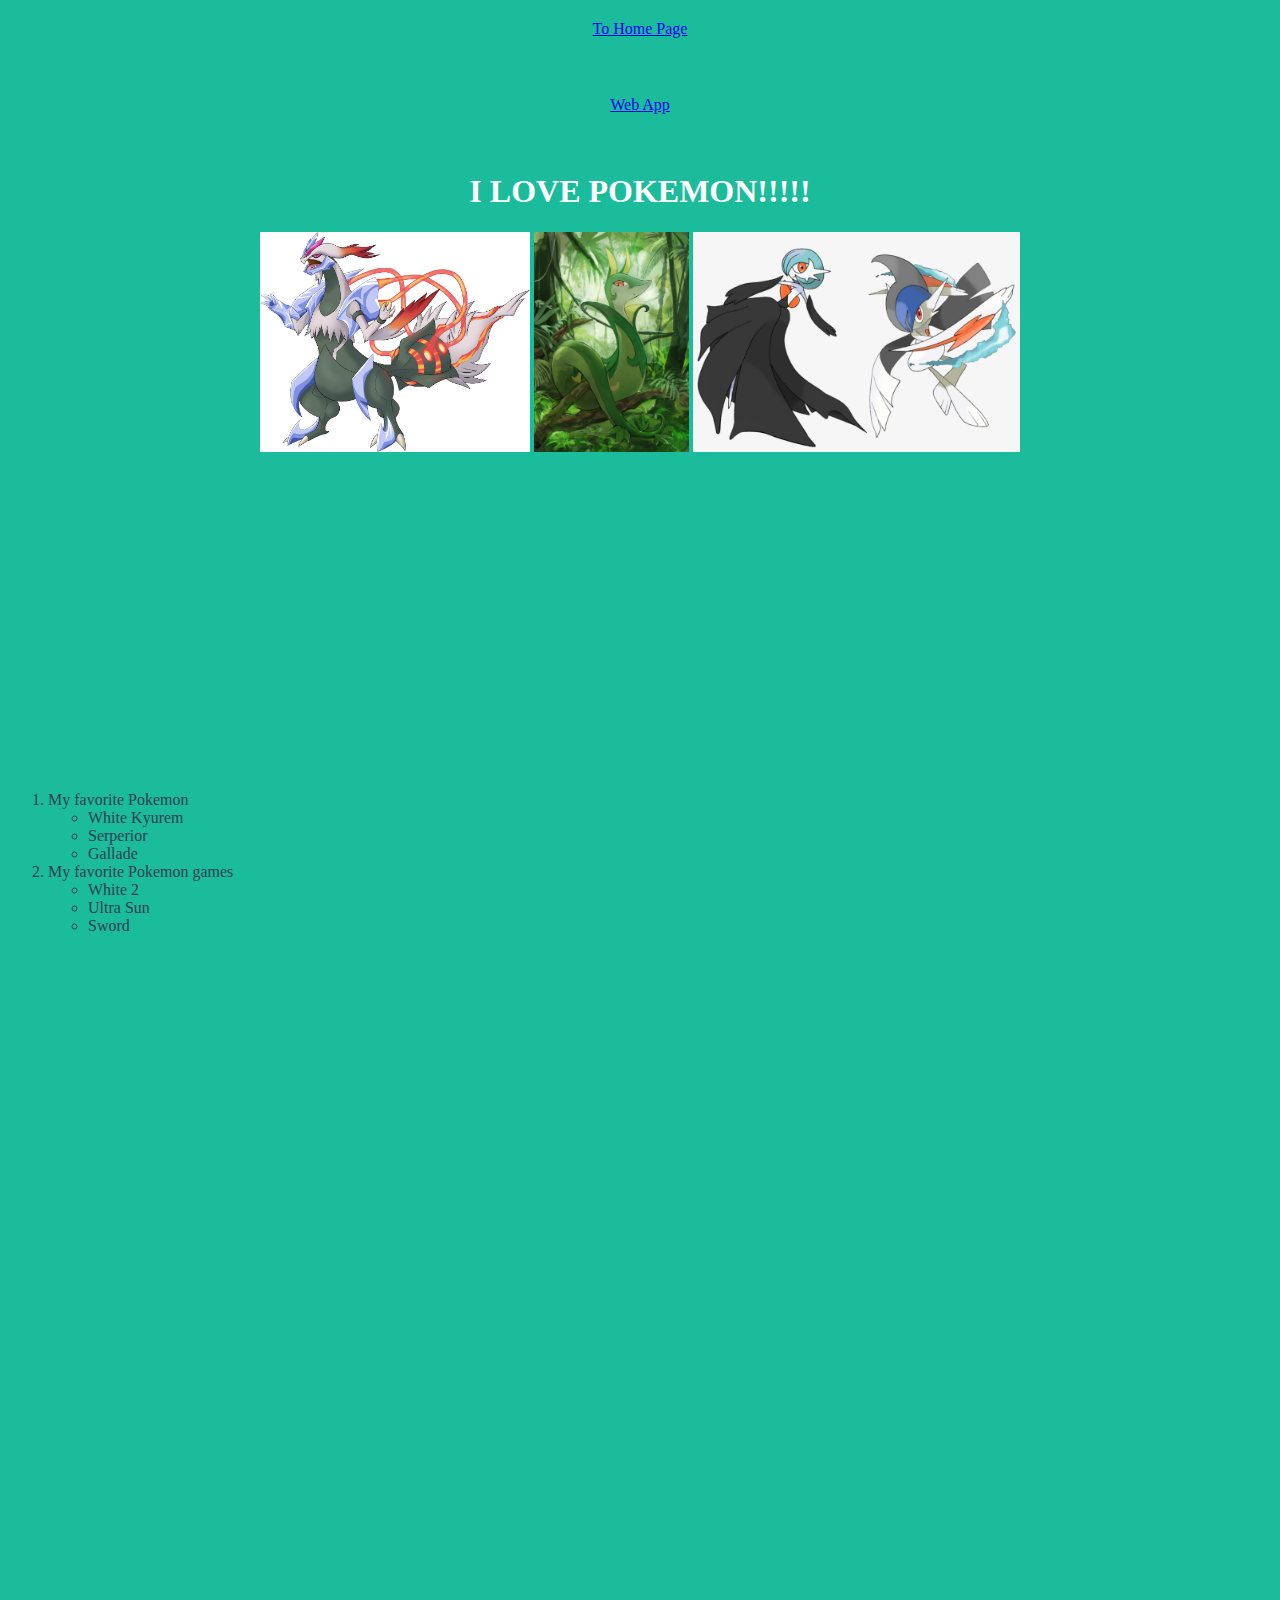
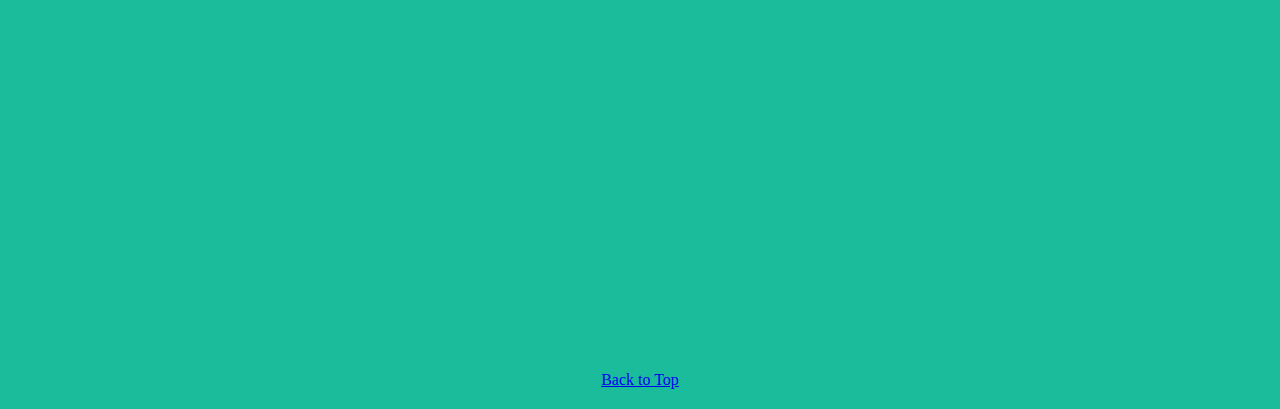
<file: aboutme.html>
<!DOCTYPE html>
<html lang="en">
<head>
    <meta charset="UTF-8">
    <meta name="viewport" content="width=device-width, initial-scale=1.0">
    <title>About Me</title>
    <link href="css/aboutme.css" rel="stylesheet" />
</head>
<body>
    <div class="center">
    <a href="./index.html">To Home Page</a>

    <br>
    <a href="./webapp.html">Web App</a>
    <br>
    <h1 id="top">I LOVE POKEMON!!!!!</h1>

    <img src="./assets/img/shiny-black-and-white-kyurem-are-definitely-my-favorite-v0-q7exbxurowkd1.jpg" alt="White Kyurem">
    <img src="./assets/img/serperior.jpg" alt="serperior">
    <img src="./assets/img/gallade.jpeg" alt="gallade">
    <br>

    <iframe width="560" height="315" 
    src="https://www.youtube.com/embed/tvSlzzXpZEQ?si=6t7yXeAR_Jef70dy" 
    title="YouTube video player" 
    frameborder="0" 
    allow="accelerometer; autoplay; clipboard-write; encrypted-media; gyroscope; picture-in-picture; web-share" 
    referrerpolicy="strict-origin-when-cross-origin" 
    allowfullscreen></iframe>
    <br>
    </div>

    <div class="list">
    <ol>
        <li>My favorite Pokemon
            <ul>
                <li>White Kyurem</li>
                <li>Serperior</li>
                <li>Gallade</li>
            </ul>
        </li>

        <li>
            My favorite Pokemon games
            <ul>
                <li>White 2</li>
                <li>Ultra Sun</li>
                <li>Sword</li>
            </ul>
            
        </li>
    </ol>
    </div>

<div class='tableauPlaceholder tableaucss' id='viz1764013948660' 
style='position: relative'><noscript><a href='#'><img alt='Pokemon Data ' 
    src='https:&#47;&#47;public.tableau.com&#47;static&#47;images&#47;Po&#47;Pokemon_17640137320740&#47;PokemonDashboard&#47;1_rss.png' 
    style='border: none' /></a></noscript><object class='tableauViz'  style='display:none;'><param name='host_url' value='https%3A%2F%2Fpublic.tableau.com%2F' /> 
        <param name='embed_code_version' value='3' /> <param name='site_root' value='' /><param name='name' value='Pokemon_17640137320740&#47;PokemonDashboard' />
        <param name='tabs' value='no' /><param name='toolbar' value='yes' /><param name='static_image' value='https:&#47;&#47;public.tableau.com&#47;static&#47;images&#47;Po&#47;Pokemon_17640137320740&#47;PokemonDashboard&#47;1.png' /> <param name='animate_transition' value='yes' /><param name='display_static_image' value='yes' /><param name='display_spinner' value='yes' /><param name='display_overlay' value='yes' /><param name='display_count' value='yes' /><param name='language' value='en-US' /></object></div>                <script type='text/javascript'>                    var divElement = document.getElementById('viz1764013948660');                    var vizElement = divElement.getElementsByTagName('object')[0];                    if ( divElement.offsetWidth > 800 ) { vizElement.style.width='100%';vizElement.style.height=(divElement.offsetWidth*0.75)+'px';} else if ( divElement.offsetWidth > 500 ) { vizElement.style.minWidth='420px';vizElement.style.maxWidth='650px';vizElement.style.width='100%';vizElement.style.minHeight='587px';vizElement.style.maxHeight='887px';vizElement.style.height=(divElement.offsetWidth*0.75)+'px';} else { vizElement.style.width='100%';vizElement.style.height='1677px';}                     var scriptElement = document.createElement('script');                    scriptElement.src = 'https://public.tableau.com/javascripts/api/viz_v1.js';                    vizElement.parentNode.insertBefore(scriptElement, vizElement);                </script>


        <a href="#top" class="backtoTop">Back to Top</a>
</body>


</html>
</file>
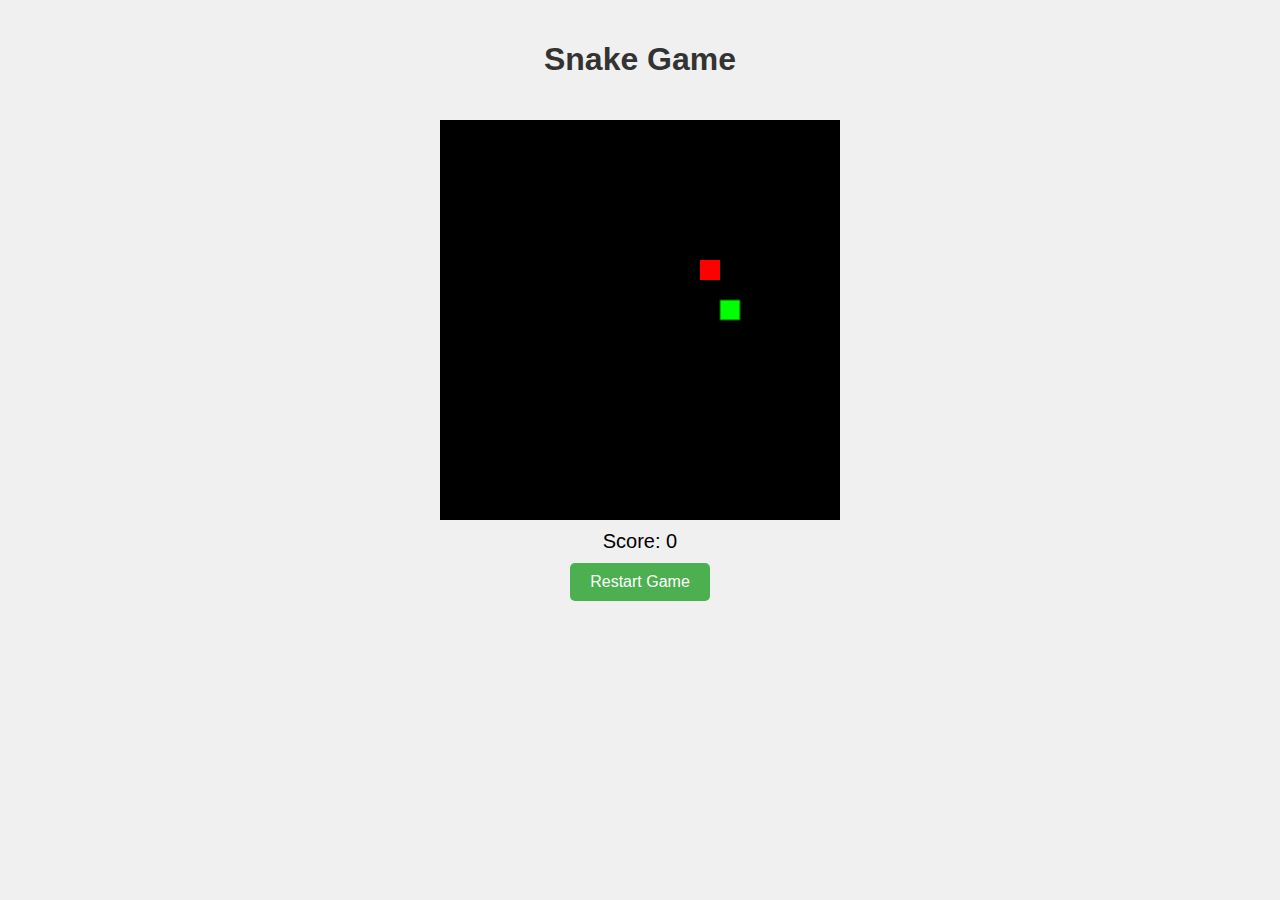
<file: webapp.html>
<!DOCTYPE html>
<html lang="en">
<head>
<meta charset="UTF-8">
<meta name="viewport" content="width=device-width, initial-scale=1.0">
<title>Snake Game</title>
<style>
    body {
        display: flex;
        flex-direction: column;
        align-items: center;
        font-family: Arial, sans-serif;
        background-color: #f0f0f0;
        margin: 0;
        padding: 20px;
    }

    canvas {
        background-color: #000;
        margin-top: 20px;
    }

    h1 {
        color: #333;
    }

    #score {
        font-size: 20px;
        margin-top: 10px;
    }

    button {
        margin-top: 10px;
        padding: 10px 20px;
        font-size: 16px;
        cursor: pointer;
        border: none;
        border-radius: 5px;
        background-color: #4CAF50;
        color: white;
    }

    button:hover {
        background-color: #45a049;
    }
</style>
</head>
<body>
<h1>Snake Game</h1>
<canvas id="gameCanvas" width="400" height="400"></canvas>
<div id="score">Score: 0</div>
<button id="restartBtn">Restart Game</button>

<script>
const canvas = document.getElementById('gameCanvas');
const ctx = canvas.getContext('2d');
const box = 20;
const canvasSize = 400;

let snake, direction, food, score, game, speed;

function initGame() {
    snake = [{ x: 9 * box, y: 9 * box }];
    direction = 'RIGHT';
    food = {
        x: Math.floor(Math.random() * (canvasSize / box)) * box,
        y: Math.floor(Math.random() * (canvasSize / box)) * box
    };
    score = 0;
    speed = 100; // starting speed (ms per frame)
    document.getElementById('score').innerText = 'Score: ' + score;

    if(game) clearInterval(game);
    game = setInterval(draw, speed);
}

document.addEventListener('keydown', changeDirection);
document.getElementById('restartBtn').addEventListener('click', initGame);

function changeDirection(event) {
    if(event.key === 'ArrowLeft' && direction !== 'RIGHT') direction = 'LEFT';
    if(event.key === 'ArrowUp' && direction !== 'DOWN') direction = 'UP';
    if(event.key === 'ArrowRight' && direction !== 'LEFT') direction = 'RIGHT';
    if(event.key === 'ArrowDown' && direction !== 'UP') direction = 'DOWN';
}

function draw() {
    ctx.fillStyle = 'black';
    ctx.fillRect(0, 0, canvasSize, canvasSize);

    // Draw snake
    for (let i = 0; i < snake.length; i++) {
        ctx.fillStyle = i === 0 ? 'lime' : 'green';
        ctx.fillRect(snake[i].x, snake[i].y, box, box);
        ctx.strokeStyle = 'darkgreen';
        ctx.strokeRect(snake[i].x, snake[i].y, box, box);
    }

    // Draw food
    ctx.fillStyle = 'red';
    ctx.fillRect(food.x, food.y, box, box);

    // Calculate next head position
    let snakeX = snake[0].x;
    let snakeY = snake[0].y;

    if(direction === 'LEFT') snakeX -= box;
    if(direction === 'UP') snakeY -= box;
    if(direction === 'RIGHT') snakeX += box;
    if(direction === 'DOWN') snakeY += box;

    let newHead = { x: snakeX, y: snakeY };

    // Check collisions BEFORE moving
    if (
        snakeX < 0 || 
        snakeX > canvasSize - box || 
        snakeY < 0 || 
        snakeY > canvasSize - box || 
        collision(newHead, snake)
    ) {
        clearInterval(game);
        alert('Game Over! Score: ' + score);
        return;
    }

    // Eat food
    if(snakeX === food.x && snakeY === food.y) {
        score++;
        document.getElementById('score').innerText = 'Score: ' + score;
        food = {
            x: Math.floor(Math.random() * (canvasSize / box)) * box,
            y: Math.floor(Math.random() * (canvasSize / box)) * box
        };
        // Increase speed: reduce interval by 5ms per food, minimum 30ms
        speed = Math.max(30, speed - 5);
        clearInterval(game);
        game = setInterval(draw, speed);
    } else {
        snake.pop(); // remove tail if no food eaten
    }

    // Add new head
    snake.unshift(newHead);
}

function collision(head, array) {
    for(let i = 0; i < array.length; i++) {
        if(head.x === array[i].x && head.y === array[i].y) return true;
    }
    return false;
}

// Start the game
initGame();
</script>
</body>
</html>
</file>
<file: css/aboutme.css>
.center {
    text-align: center;
    margin: auto;
}

.list {
    color:#2c3e50;
}

img {
    height: 220px;
}

h1 {
    text-align: center;
}

body {
    background-color: #1abc9c;
    color: white;
    font-family:'Times New Roman', Times, serif;
}

.tableaucss {
    height: 1000px;
}

.backtoTop {
    display: block;
    text-align: center;
    margin: 20px;
}

a {
display: block;
    text-align: center;
    margin: 20px;
}
</file>
